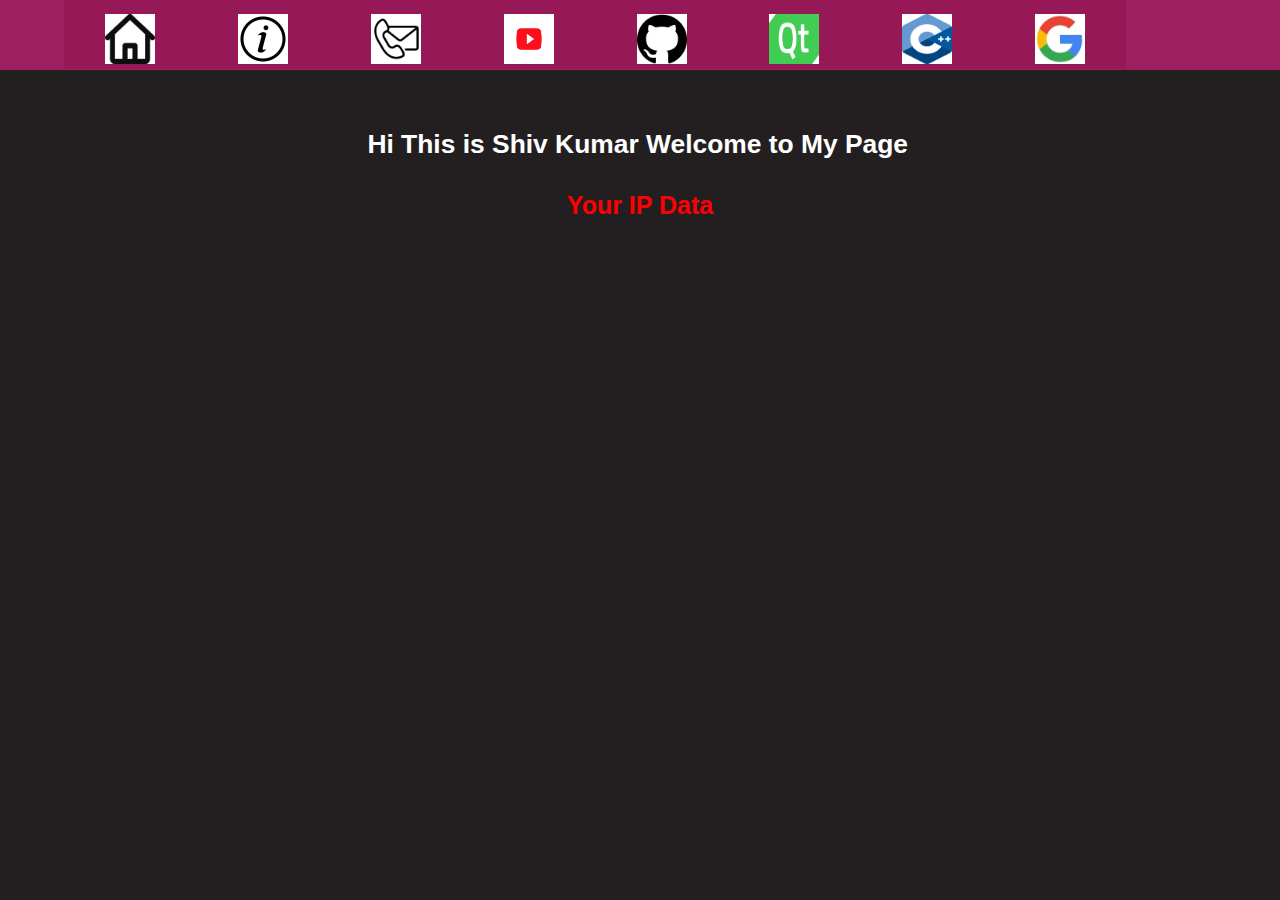
<file: index.html>
<!DOCTYPE html
  PUBLIC "-//W3C//DTD XHTML 1.0 Transitional//EN" "http://www.w3.org/TR/xhtml1/DTD/xhtml1-transitional.dtd">
<html xmlns="http://www.w3.org/1999/xhtml">
<head>
  <title>Shiv Kumar</title>
  <meta http-equiv="Content-Type" content="text/html; charset=iso-8859-1" />
  <link href="style.css" rel="stylesheet" type="text/css" media="screen, print" />

  <script src="https://ajax.googleapis.com/ajax/libs/jquery/3.2.1/jquery.min.js"></script>
  <script type="text/javascript" src="js/logic.js"></script>
</head>
<body>
  <div class="navbar">
    <ul>
      <div id="mnav"></div>
    </ul>
  </div>
  <div class="wrapper">
    <h1>Hi This is Shiv Kumar Welcome to My Page</h1>
  </div>
  <div style="text-align:center">
    <p id="ipdata" style="font-size:25px;color:red"><b>Your IP Data</b></p><br><br>
    <p id="country" style="font-size:20px"></p><br><br>
    <p id="regionName" style="font-size:20px"></p><br><br>
    <p id="city" style="font-size:20px"></p><br><br>
    <p id="zip" style="font-size:20px"></p><br><br>
    <p id="lat" style="font-size:20px"></p><br><br>
    <p id="lon" style="font-size:20px"></p><br><br>
    <p id="query" style="font-size:20px"></p><br><br>
    <!--  <p id="isp" style="font-size:20px"></p><br><br>-->
    <p id="org" style="font-size:20px"></p><br><br>
    <!--   <p id="as" style="font-size:20px"></p><br><br>-->
  </div>
</body>
<div id="footer">
  <p id="mip"></p><br>
  <p id="mdatetime"></p>
</div>
</html>
</file>
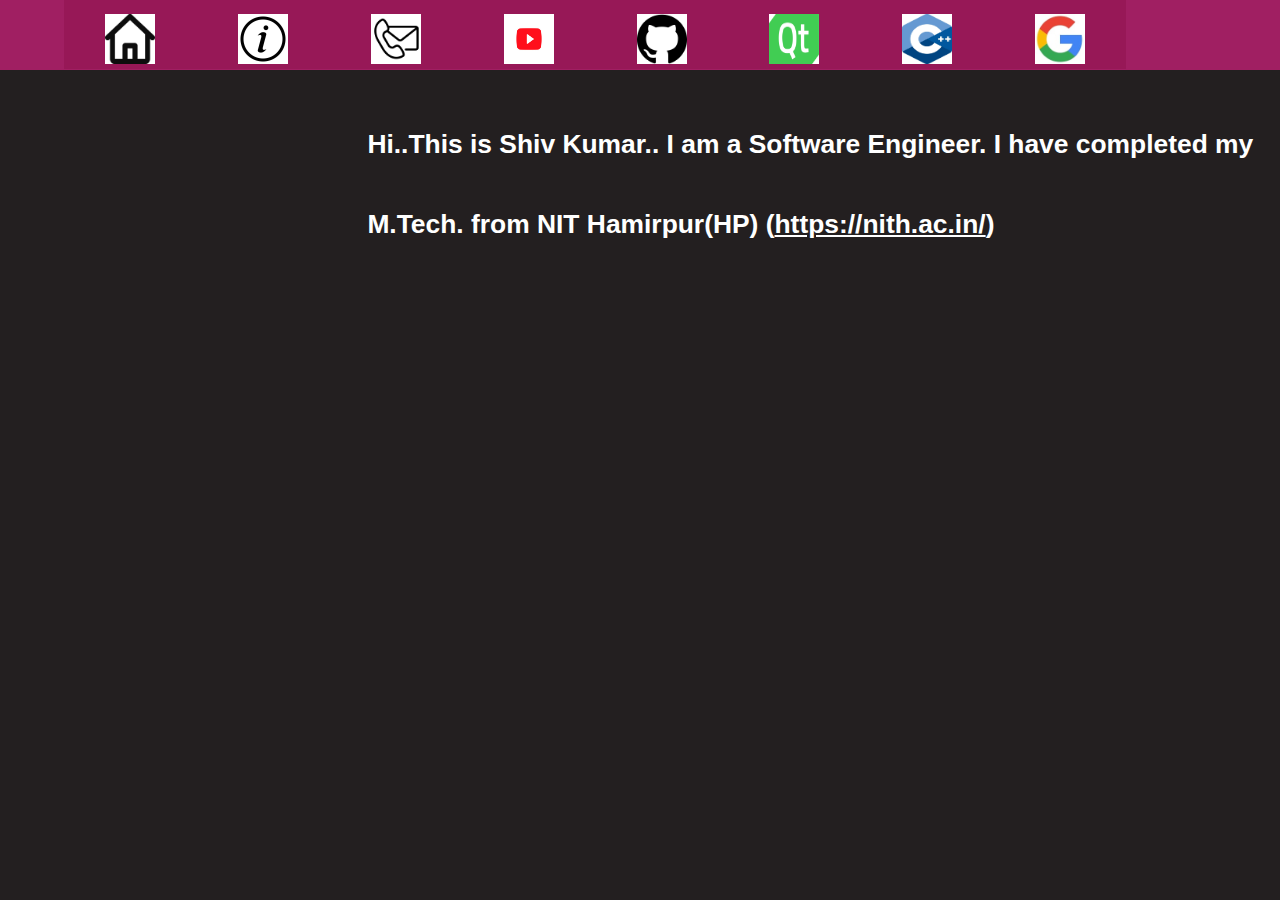
<file: About.html>
<!DOCTYPE html PUBLIC "-//W3C//DTD XHTML 1.0 Transitional//EN" "http://www.w3.org/TR/xhtml1/DTD/xhtml1-transitional.dtd">
<html xmlns="http://www.w3.org/1999/xhtml">
<head>
<title>Shiv Kumar</title>
<meta http-equiv="Content-Type" content="text/html; charset=iso-8859-1" />
<link href="style.css" rel="stylesheet" type="text/css" media="screen, print" />
<script src="https://ajax.googleapis.com/ajax/libs/jquery/3.2.1/jquery.min.js"></script>
<script type="text/javascript" src="js/logic.js"></script>
</head>
<body>
<div class="navbar">
  <ul>
    <div id="mnav"></div>
</ul>
</div>
<div class="wrapper">
    <h1>Hi..This is Shiv Kumar.. I am a Software Engineer. I have completed my M.Tech. from NIT Hamirpur(HP) (<a href="https://nith.ac.in/" target="_blank">https://nith.ac.in/</a>)</h1>
 </div>
</body>
 <div id="footer"><p id="mip"></p><br><p id="mdatetime"></p></div>
</html>
</file>
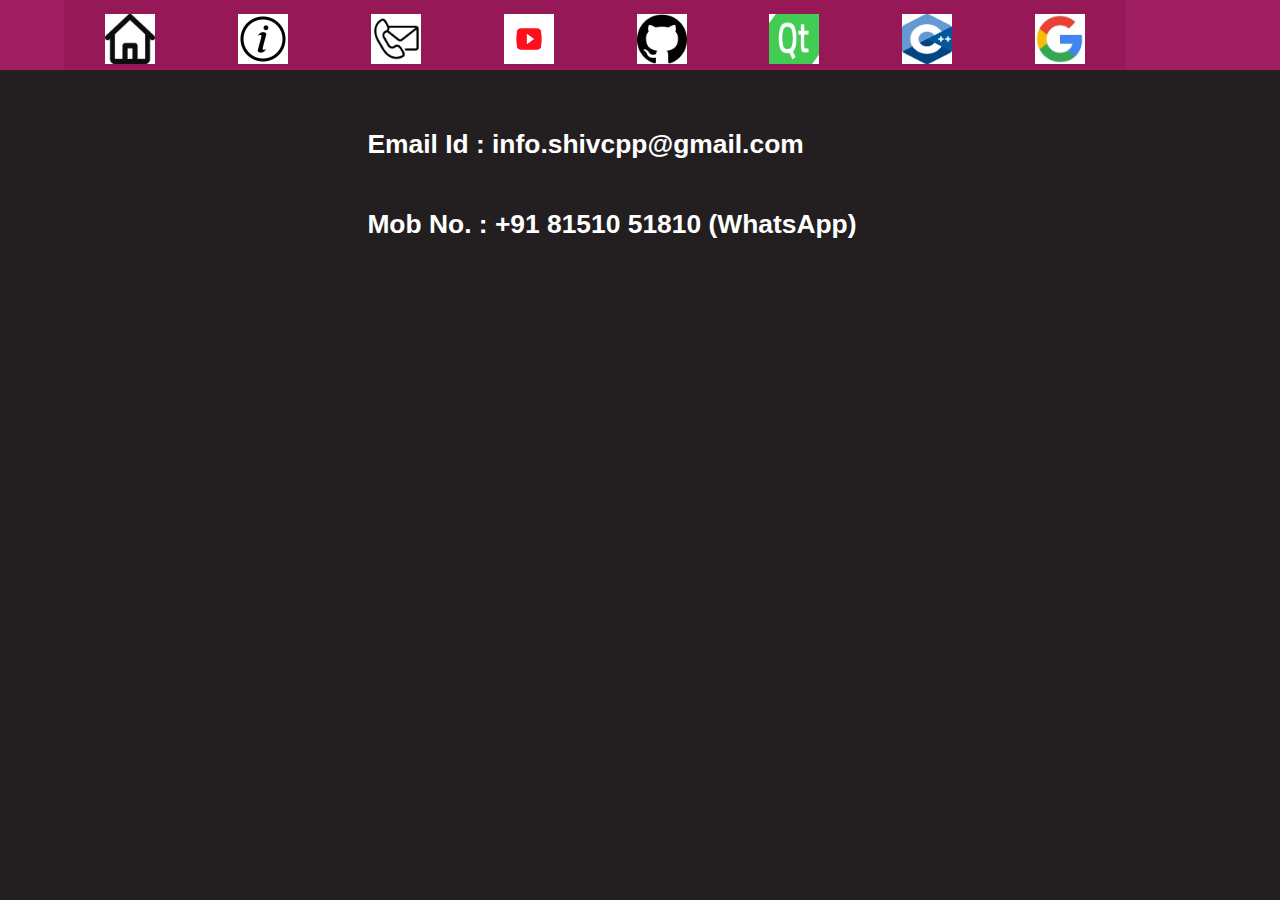
<file: Contact.html>
<!DOCTYPE html PUBLIC "-//W3C//DTD XHTML 1.0 Transitional//EN" "http://www.w3.org/TR/xhtml1/DTD/xhtml1-transitional.dtd">
<html xmlns="http://www.w3.org/1999/xhtml">
<head>
<title>Shiv Kumar</title>
<meta http-equiv="Content-Type" content="text/html; charset=iso-8859-1" />
<link href="style.css" rel="stylesheet" type="text/css" media="screen, print" />
<script src="https://ajax.googleapis.com/ajax/libs/jquery/3.2.1/jquery.min.js"></script>
<script type="text/javascript" src="js/logic.js"></script>
</head>
<body>
<div class="navbar">
  <ul>
    <div id="mnav"></div>
</ul>
</div>
<div class="wrapper">
    <h1>Email Id : info.shivcpp@gmail.com</h1>
    <h1>Mob No.  : +91 81510 51810 (WhatsApp)</h1>
 </div>
</body>
 <div id="footer"><p id="mip"></p><br><p id="mdatetime"></p></div>
</html>
</file>
<file: style.css>
* {
	margin: 0;
	padding: 0;
}

/* The body formatting */

body {
	background: #231F20 /*url(images/background.jpg) no-repeat fixed left bottom*/;
	font: 62.5%/100% "Lucida Sans Unicode", "Lucida Console", Verdana, sans-serif;
	color: #FFFFFF;
}

/* Links */

a {
	color: #FFFFFF;
	text-decoration: underline;
}
a:hover {
	color: #EC008D;
}
a:visited {
	color: #A69FA2;
}

/* a img {
	border: 2px solid #FFFFFF;
}
a:hover img {
	border: 2px solid #EC008D;
}
a:visited img {
	border: 2px solid #3C3839;
} */

#footer {
  position: absolute;
  bottom: 0;
  width: 100%;
  height: 40px;
  /* Height of the footer */
  text-align: center;
  vertical-align: middle;
  /*background-color: rgb(62, 45, 212);*/
  color: white;
}

/* Headings */

h1, h2, h3, h4, h5, h6 {
	font: "Lucida Sans Unicode", "Lucida Console", Verdana, sans-serif;
}
h1 {
	color: #FFFFFF;
	font-size: 2.4em;
	line-height: 3em;
}

ul li{
	font-size:13.8px;
   }
   

span {
	color: #ED008C;
}

/* Paragraphs and text formatting */

/* The layout */

html > .navbar {
	background: #971857 url() no-repeat 97% center;
}
.navbar {
	background: #A01F62 url() no-repeat 97% center;
	width: 90%;
	margin: 0 0 2em;
	padding: 0 5%;
	line-height: 7em;
	height: 7em;
	color: #FFFFFF;
}
.navbar ul li {
	display: inline;
}
.navbar ul li a, .navbar ul li a:visited {
	background: #971857;
	color: #FFFFFF;
	padding: 1em 3em;
	display: block;
	float: left;
	height: 3em;
	text-decoration: none;
}
.navbar ul li a:hover {
	background: #ED008C;
	color: #FFFFFF;
}
 .wrapper {
	float: center;
	margin: 0 0 0 32em;
	clear: both;
	padding: 1.4em;
	font-size: 1.1em;
} 
.footer {
	margin-top: 5em;
	line-height: 2.4em;
	background: #971857;
	padding: 0.35em 1em;
}
.footer a {
	padding: 0.8em 0.3em;
	text-decoration: none;
	font-weight: bold;
}
.footer a:hover {
	background: #ED008C;
	color: #FFFFFF;
}
.wrapper .options {
	background: #231F20 url() no-repeat 0.6em center;
	height: 4.2em;
	line-height: 4.2em;
	border: 1px solid #971F5F;
	padding-left: 4em;
	margin: 1em 0;
}

/* img {
	content: url("images/G.jpg");
	width: 200px;
	height: 200px;
} */

.google{
	content: url("images/G.jpg");
	width: 50px;
	height: 50px;
}


.cpp{
	content: url("images/cpp.jpg");
	width: 50px;
	height: 50px;
}

.qt{
	content: url("images/qt.jpg");
	width: 50px;
	height: 50px;
}

.github{
	content: url("images/github.jpg");
	width: 50px;
	height: 50px;
}

.youtube{
	content: url("images/youtube.jpg");
	width: 50px;
	height: 50px;
}

.contact{
	content: url("images/contact.jpg");
	width: 50px;
	height: 50px;
}

.about{
	content: url("images/about.jpg");
	width: 50px;
	height: 50px;
}

.home{
	content: url("images/home.jpg");
	width: 50px;
	height: 50px;
}
</file>
